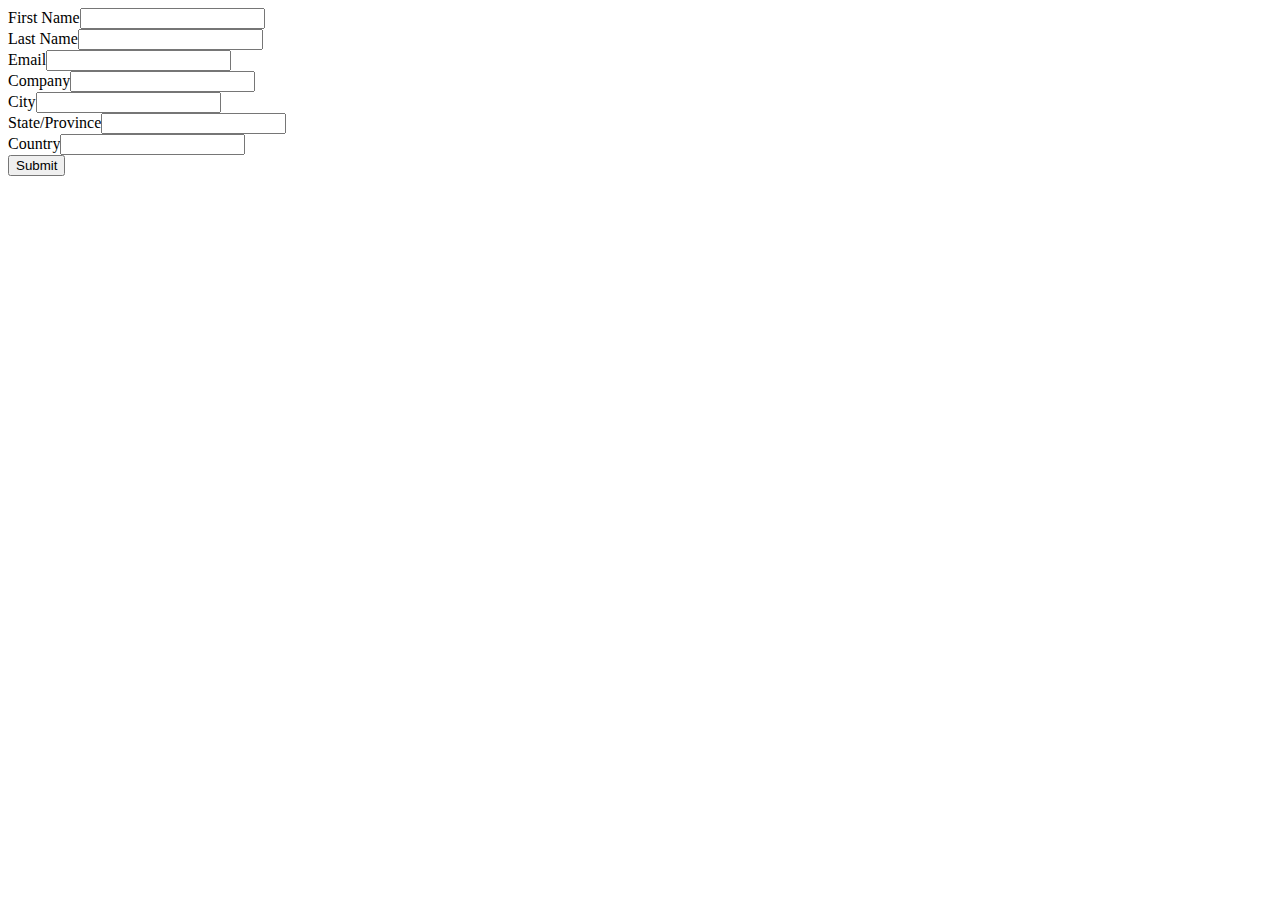
<file: index.html>
<!DOCTYPE html>
<html lang="en">
<head>
    <META HTTP-EQUIV="Content-type" CONTENT="text/html; charset=UTF-8">
    <meta charset="UTF-8">
    <meta http-equiv="X-UA-Compatible" content="IE=edge">
    <meta name="viewport" content="width=device-width, initial-scale=1.0">
    <title>Document</title>
</head>
<body>
<div>
   <form action="https://webto.salesforce.com/servlet/servlet.WebToLead?encoding=UTF-8" method="POST">

<input type=hidden name="oid" value="00D5Y000001brDo">
<input type=hidden name="retURL" value="https://ishfaqlp4.github.io/html-me-something/whatever">

<!--  ----------------------------------------------------------------------  -->
<!--  NOTE: These fields are optional debugging elements. Please uncomment    -->
<!--  these lines if you wish to test in debug mode.                          -->
<!--  <input type="hidden" name="debug" value=1>                              -->
<!--  <input type="hidden" name="debugEmail" value="ishfaqlp4@gmail.com">     -->
<!--  ----------------------------------------------------------------------  -->

<label for="first_name">First Name</label><input  id="first_name" maxlength="40" name="first_name" size="20" type="text" /><br>

<label for="last_name">Last Name</label><input  id="last_name" maxlength="80" name="last_name" size="20" type="text" /><br>

<label for="email">Email</label><input  id="email" maxlength="80" name="email" size="20" type="text" /><br>

<label for="company">Company</label><input  id="company" maxlength="40" name="company" size="20" type="text" /><br>

<label for="city">City</label><input  id="city" maxlength="40" name="city" size="20" type="text" /><br>

<label for="state">State/Province</label><input  id="state" maxlength="20" name="state" size="20" type="text" /><br>

<label for="country">Country</label><input  id="country" maxlength="40" name="country" size="20" type="text" /><br>

<input type="submit" name="submit">

</form>

    </div>
   
</body>
</html>
</file>
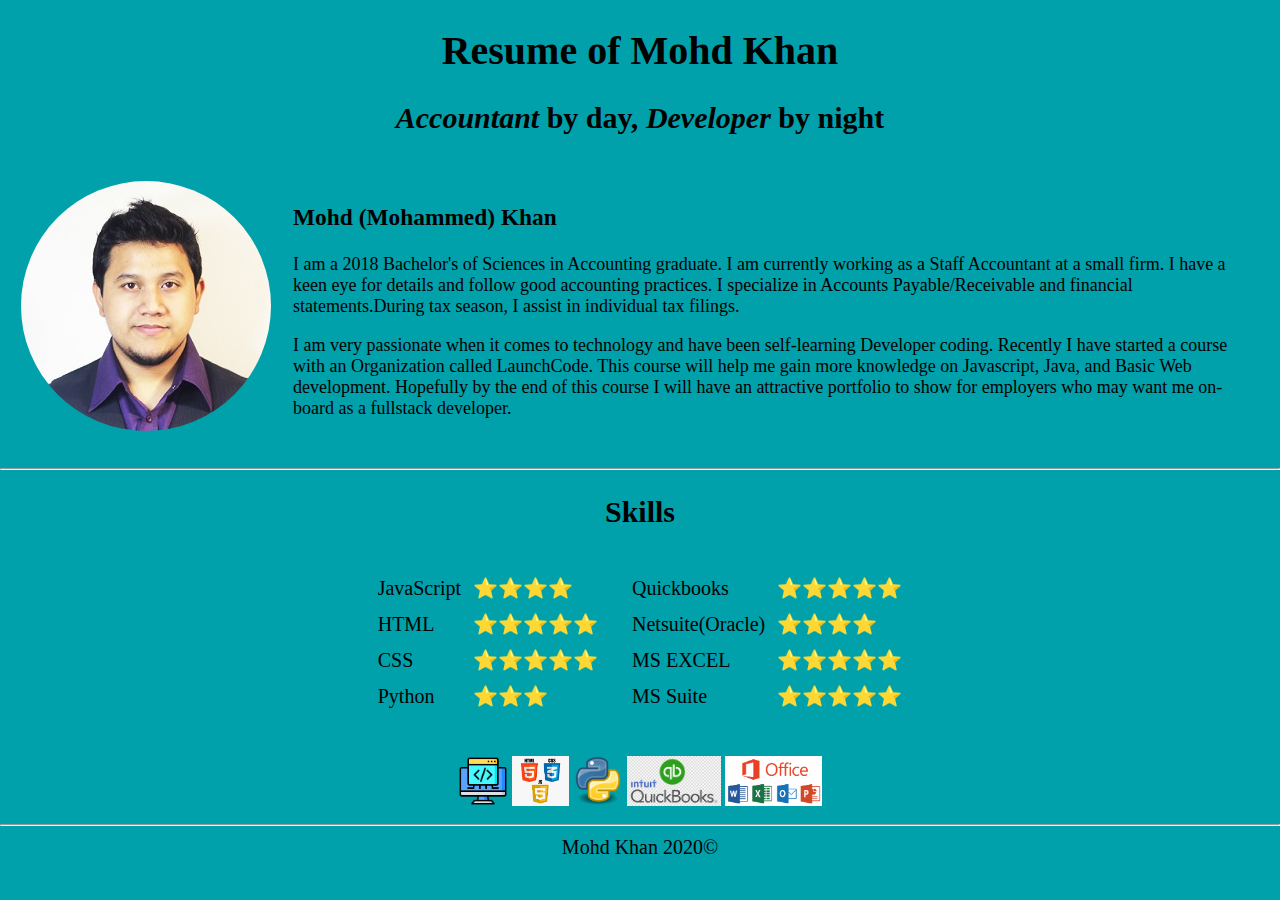
<file: whatever.html>
<!DOCTYPE html>
<html lang="en" dir="ltr">
  <head>
    <meta charset="utf-8">
    <title>Mohd Khan- The Accountant</title>
    <link rel="stylesheet" href="styles.css">
  </head>
  <body>
    <header>
      <h1>Resume of Mohd Khan</h1>
    </header>
    <main>
    <h2><em>Accountant</em> by day, <em>Developer</em> by night</h2>

    <article class="about-me">
      <table cellspacing= '20'>
        <tr>
             <td><img id="profile" src="images\MK.png" alt="Mohammed Khan's Profile Picture"></td>
             <td>
               <h3>Mohd (Mohammed) Khan</h3>
                 <p>I am a 2018 Bachelor's of Sciences in Accounting graduate. I am currently working as a Staff Accountant at a small firm. I have a keen eye for details and follow good accounting practices. I specialize in Accounts
                 Payable/Receivable and financial statements.During tax season, I assist in individual tax filings.</p>

                <p>I am very passionate when it comes to technology and have been self-learning Developer coding.
                 Recently I have started a course with an Organization called LaunchCode. This course will help
                 me gain more knowledge on Javascript, Java, and Basic Web development. Hopefully by the end of this course
                 I will have an attractive portfolio to show for employers who may want me on-board as a fullstack developer.</p>
             </td>
           </tr>
      </table>
    <hr>

<h2>Skills</h2>

 <table class="skills-table" cellspacing="10">
   <tr>
     <td>
       <table class="font" cellspacing="10">
         <tr>
           <td>JavaScript</td>
           <td>⭐⭐⭐⭐</td>
         </tr>

         <tr>
           <td>HTML</td>
           <td>⭐⭐⭐⭐⭐</td>
         </tr>

         <tr>
           <td>CSS</td>
           <td>⭐⭐⭐⭐⭐</td>
         </tr>

         <tr>
           <td>Python</td>
           <td>⭐⭐⭐</td>
         </tr>

       </table >
     </td>
     <td>
       <table cellspacing="10">
         <tr>
           <td>Quickbooks</td>
           <td>⭐⭐⭐⭐⭐</td>
         </tr>

         <tr>
           <td>Netsuite(Oracle)</td>
           <td>⭐⭐⭐⭐</td>
         </tr>

         <tr>
           <td>MS EXCEL</td>
           <td>⭐⭐⭐⭐⭐</td>
         </tr>

         <tr>
           <td>MS Suite</td>
           <td>⭐⭐⭐⭐⭐</td>
         </tr>

       </table>

     </td>

   </tr>
 </table>
<br>
 <table class="logos">
   <tr>
     <td><img src="images\coding-language.png" alt="" height="50px"></td>
     <td><img src="images\519-5191896_pofolio-website-html-css-javascript-logo-png-transparent.png" alt="" height="50px"></td>
     <td><img src="images\Python.svg.png" alt="" height="50px"></td>
     <td><img src="images\png-quickbooks-accounting-intuit-business-computer-software-business-text-service-people-logo-clipart.png" alt="" height="50px"></td>
     <td><img src="images\Microsoft-Office-Logo.png" alt="" height="50px"></td>
   </tr>
 </table>

<hr>

    </article>

    </main>

    <footer>Mohd Khan 2020&copy; </footer>
  </body>
</html>
</file>
<file: styles.css>
body{
  background-color: #00a1ab;
  font-size: 20px;
  margin: 0;
  text-align: center;
  width: 100%;
}
h2{
  text-align: center;
}


p{
  font-size: 18px;
}

#profile{
  border-radius: 100%;
}

.about-me{
  text-align: left;
}

.logos{
  margin: 0 auto;
}

.skills-table{
  margin: 0 auto;

}
</file>
